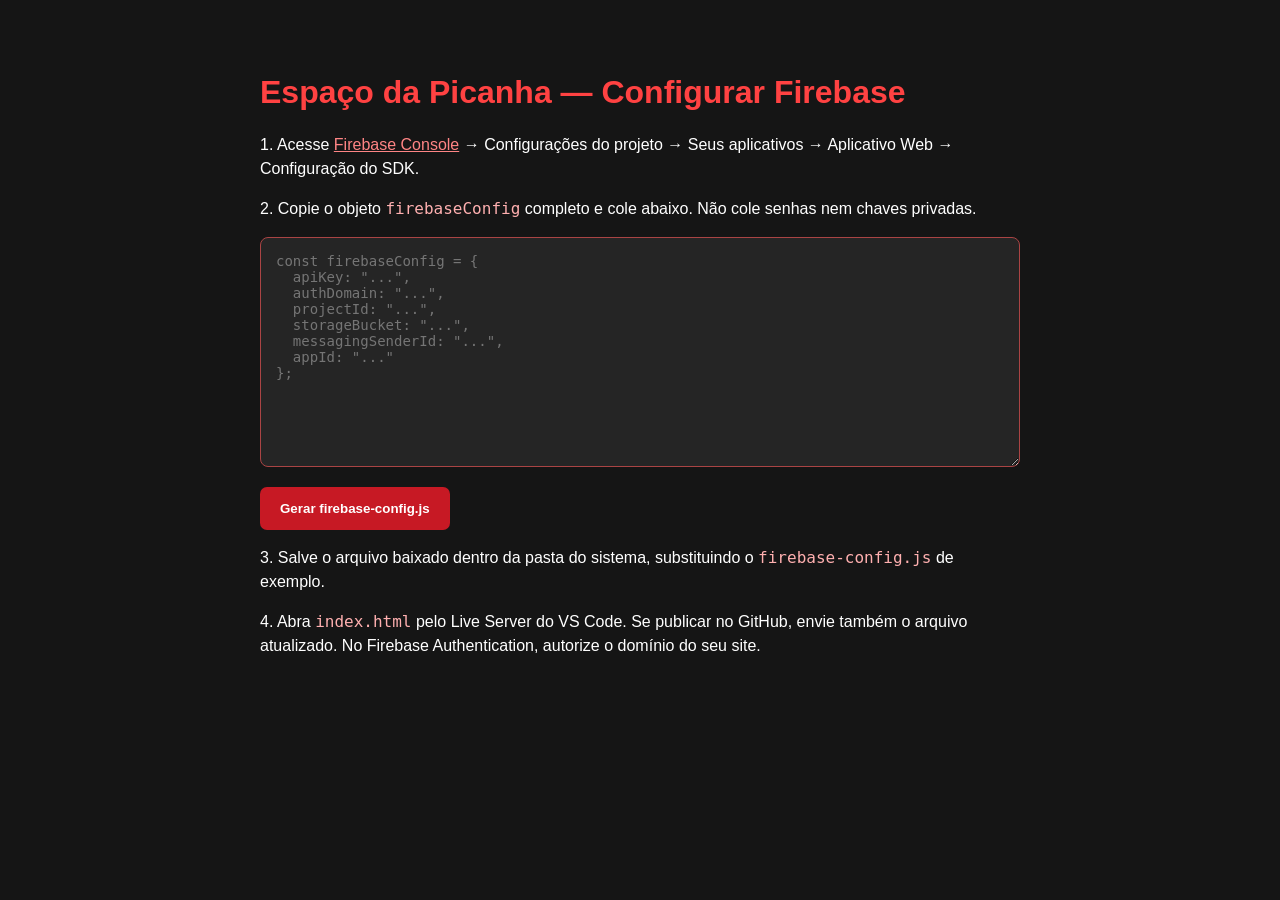
<file: CONFIGURAR-FIREBASE.html>
<!doctype html><html lang="pt-BR"><head><meta charset="utf-8"><meta name="viewport" content="width=device-width,initial-scale=1"><title>Configurar Firebase | Espaço da Picanha</title><style>body{font:16px Arial;background:#151515;color:white;max-width:760px;margin:35px auto;padding:18px}h1{color:#ff4242}textarea{box-sizing:border-box;width:100%;min-height:230px;background:#252525;color:white;border:1px solid #a44;border-radius:8px;padding:15px;font:14px monospace}button{padding:14px 20px;background:#c71924;color:white;border:0;border-radius:7px;cursor:pointer;font-weight:bold}p{line-height:1.5}code{color:#ffb0b0}#status{white-space:pre-wrap;color:#ffd166}</style></head><body><h1>Espaço da Picanha — Configurar Firebase</h1><p>1. Acesse <a style="color:#ff8585" href="https://console.firebase.google.com/" target="_blank" rel="noopener">Firebase Console</a> → Configurações do projeto → Seus aplicativos → Aplicativo Web → Configuração do SDK.</p><p>2. Copie o objeto <code>firebaseConfig</code> completo e cole abaixo. Não cole senhas nem chaves privadas.</p><textarea id="input" placeholder='const firebaseConfig = {
  apiKey: "...",
  authDomain: "...",
  projectId: "...",
  storageBucket: "...",
  messagingSenderId: "...",
  appId: "..."
};'></textarea><p><button id="download">Gerar firebase-config.js</button></p><p id="status" role="status"></p><p>3. Salve o arquivo baixado dentro da pasta do sistema, substituindo o <code>firebase-config.js</code> de exemplo.</p><p>4. Abra <code>index.html</code> pelo Live Server do VS Code. Se publicar no GitHub, envie também o arquivo atualizado. No Firebase Authentication, autorize o domínio do seu site.</p><script>document.getElementById('download').onclick=()=>{const s=document.getElementById('input').value;const fields=['apiKey','authDomain','projectId','storageBucket','messagingSenderId','appId'];const obj={};for(const key of fields){const m=s.match(new RegExp(key+'\\s*:\\s*[\"\\x27]([^\"\\x27]+)[\"\\x27]'));if(!m){document.getElementById('status').textContent='Não encontrei o campo: '+key+'. Copie o objeto completo do Firebase.';return}obj[key]=m[1]}if(obj.apiKey.includes('SUA_')||obj.projectId.includes('SEU_')){document.getElementById('status').textContent='Use os dados reais do Firebase, não os valores de exemplo.';return}const data='window.FIREBASE_CONFIG = '+JSON.stringify(obj,null,2)+';\n';const a=document.createElement('a');a.href=URL.createObjectURL(new Blob([data],{type:'text/javascript'}));a.download='firebase-config.js';a.click();setTimeout(()=>URL.revokeObjectURL(a.href),1000);document.getElementById('status').textContent='Arquivo gerado! Substitua o firebase-config.js antigo pelo novo.'};</script></body></html>
</file>
